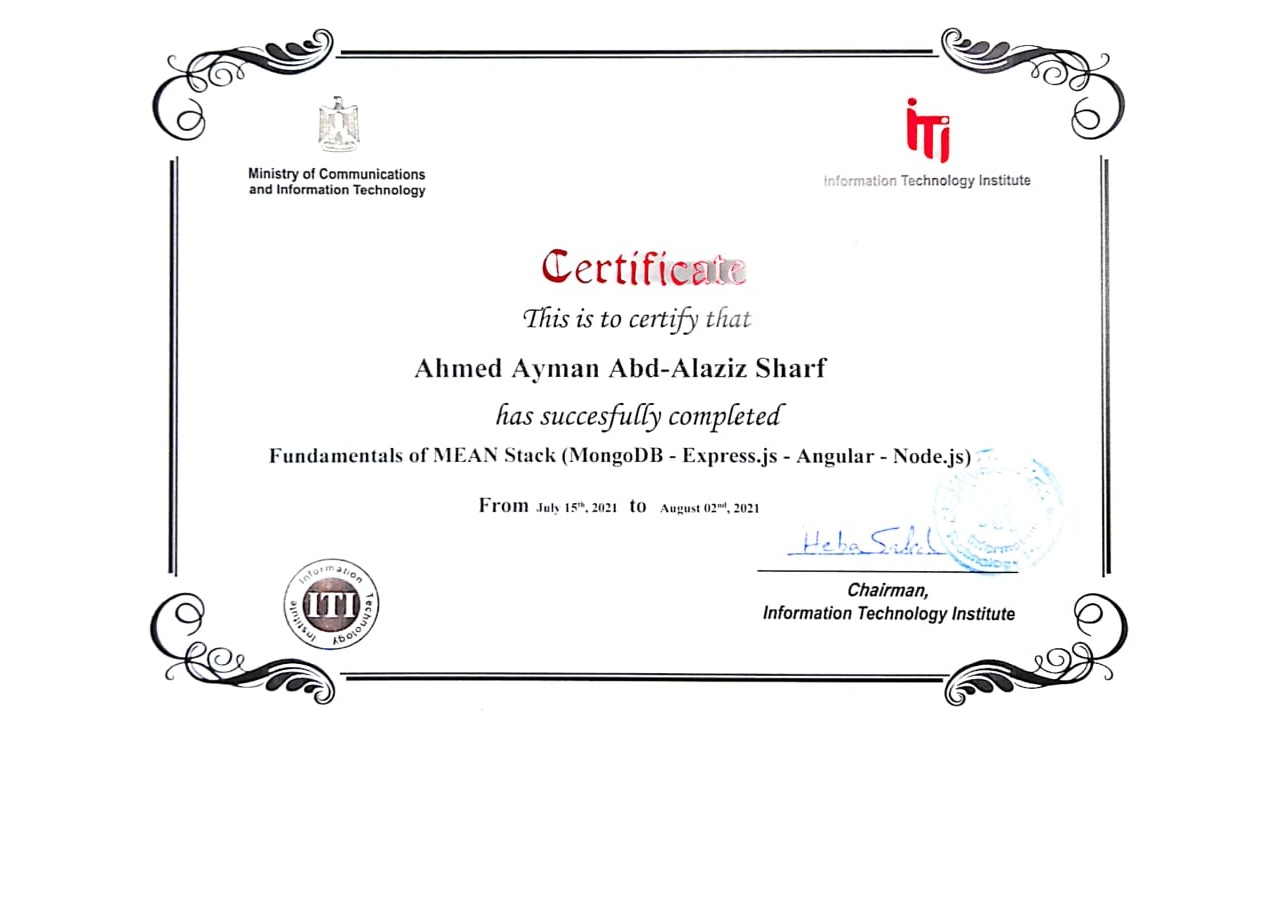
<file: index.html>
<!DOCTYPE html>
<html lang="en">
  <head>
    <meta charset="UTF-8" />
    <meta http-equiv="X-UA-Compatible" content="IE=edge" />
    <meta name="viewport" content="width=device-width, initial-scale=1.0" />
    <title>Document</title>
    <link rel="stylesheet" href="index.css" />
  </head>
  <body>
    <img src="MEAN_Stack.png" />
  </body>
</html>
</file>
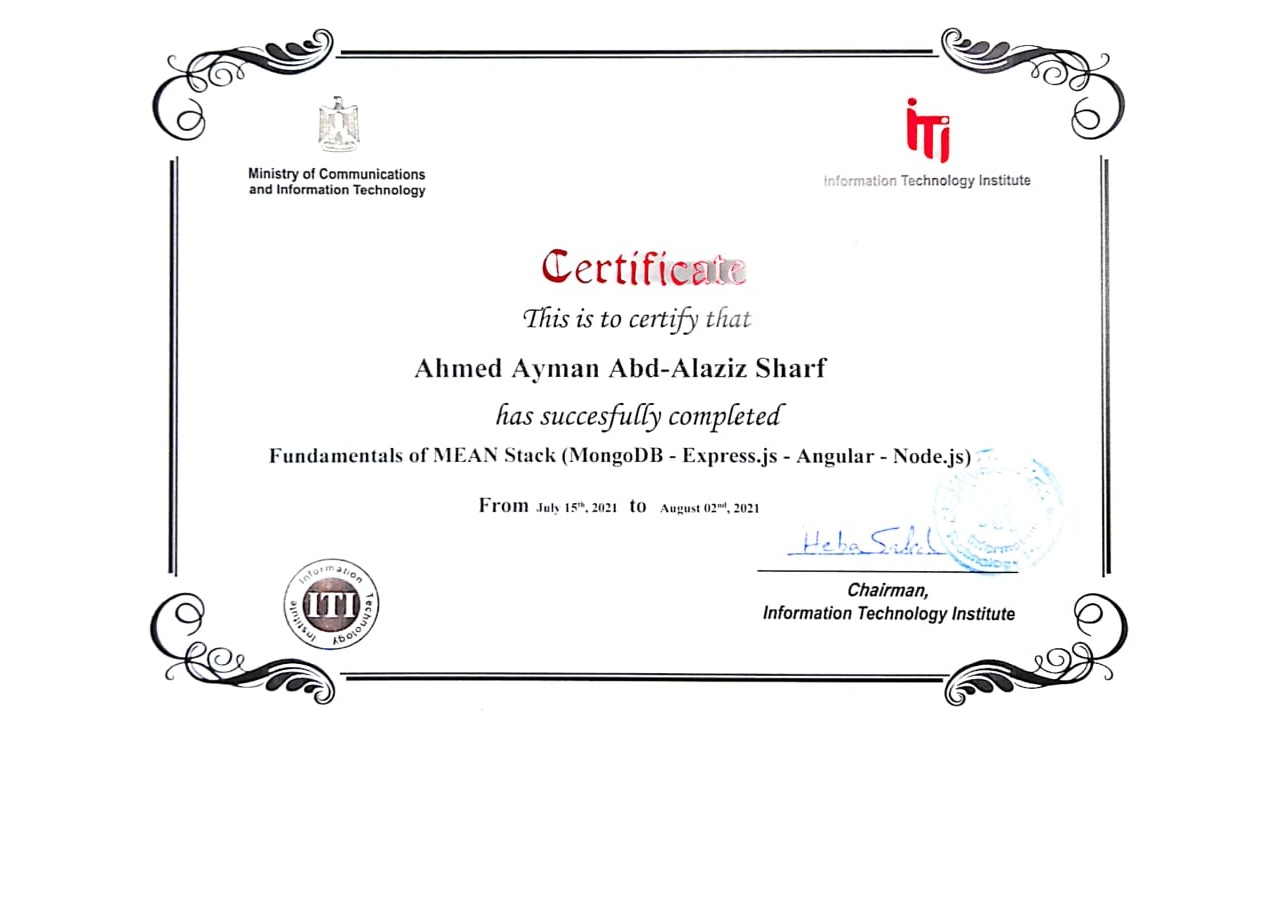
<file: file.html>
<!DOCTYPE html>
<html lang="en">
  <head>
    <meta charset="UTF-8" />
    <meta http-equiv="X-UA-Compatible" content="IE=edge" />
    <meta name="viewport" content="width=device-width, initial-scale=1.0" />
    <title>Document</title>
    <link rel="stylesheet" href="file.css" />
  </head>
  <body>
    <img src="MEAN_Stack.png" />
  </body>
</html>
</file>
<file: index.css>
body {
  align-items: center;
  justify-content: center;
  text-align: center;
}
</file>
<file: file.css>
body {
  align-items: center;
  justify-content: center;
  text-align: center;
}
</file>
